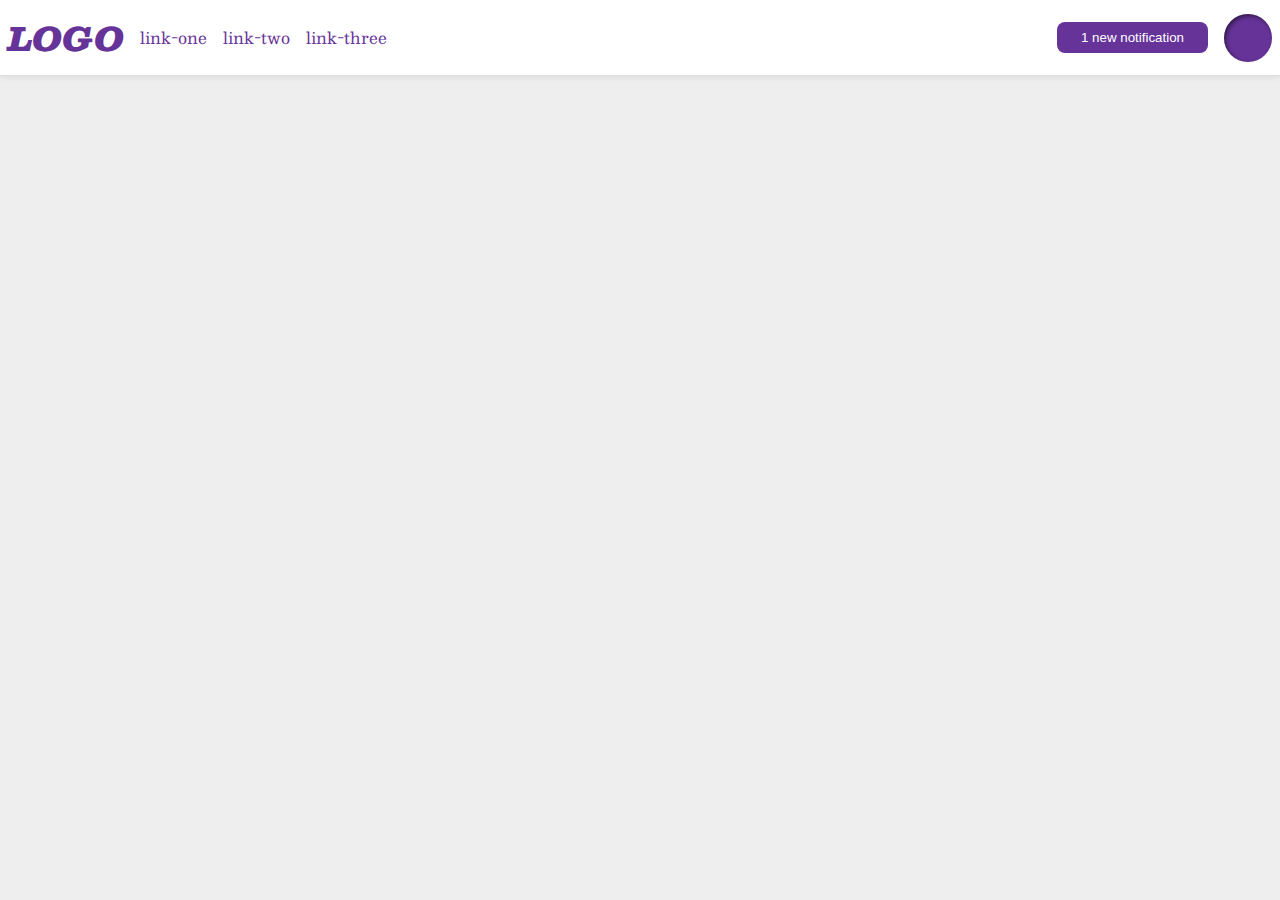
<file: flex/03-flex-header-2/index.html>
<!DOCTYPE html>
<html lang="en">
  <head>
    <meta charset="UTF-8">
    <meta http-equiv="X-UA-Compatible" content="IE=edge">
    <meta name="viewport" content="width=device-width, initial-scale=1.0">
    <title>Flex Header 2</title>
    <link rel="stylesheet" href="style.css">
  </head>
  <body>
    <div class="header">
      <div class="left">
        <div class="logo">
          LOGO
        </div>
        <ul class="links">
          <li><a href="google.com">link-one</a></li>
          <li><a href="google.com">link-two</a></li>
          <li><a href="google.com">link-three</a></li>
        </ul>
      </div>
      <div class="right">
        <button class="notifications">
          1 new notification
        </button>
        <div class="profile-image"></div>
      </div>
    </div>
  </body>
</html>
</file>
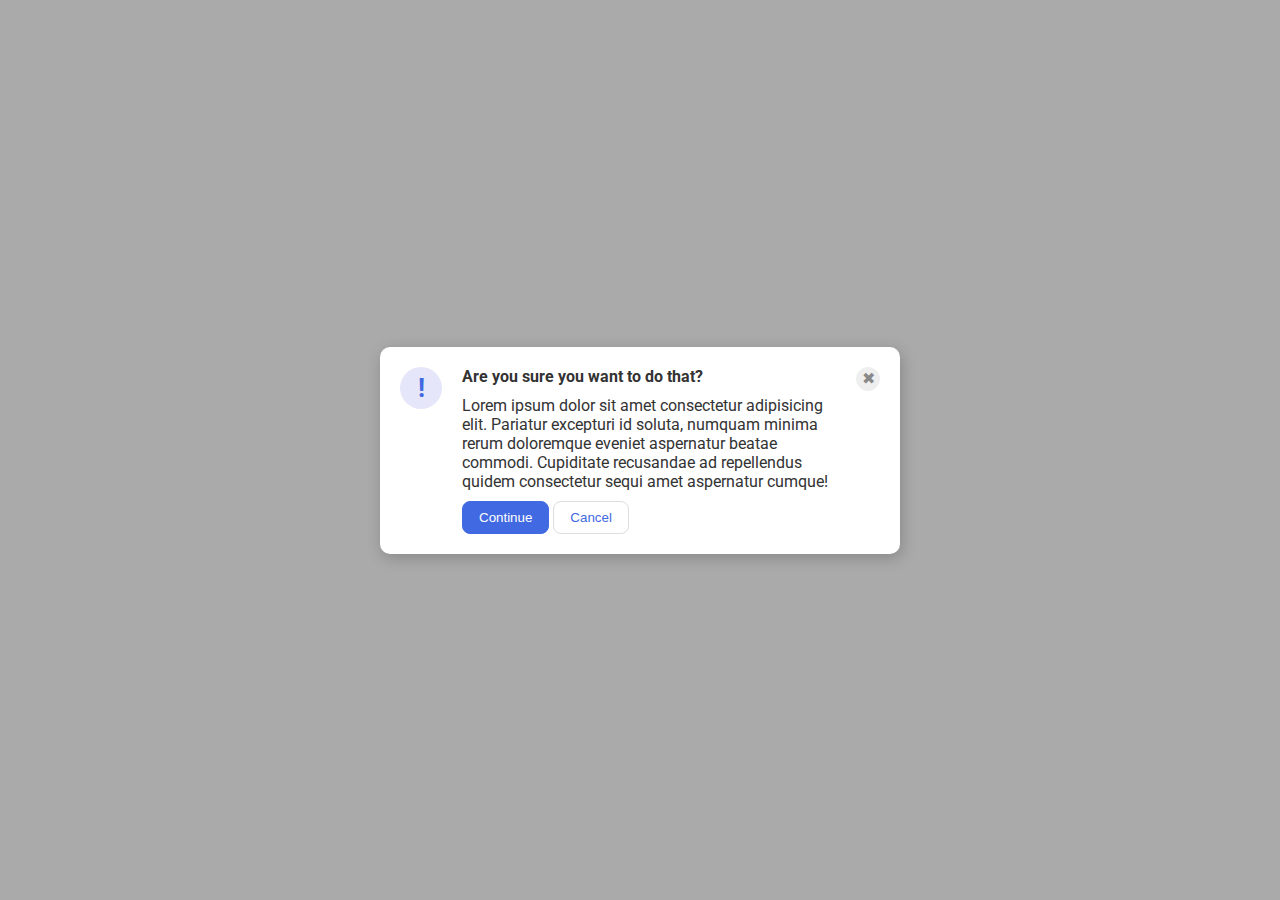
<file: flex/05-flex-modal/index.html>
<!DOCTYPE html>
<html lang="en">
  <head>
    <meta charset="UTF-8">
    <meta http-equiv="X-UA-Compatible" content="IE=edge">
    <meta name="viewport" content="width=device-width, initial-scale=1.0">
    <link rel="stylesheet" href="style.css">
    <title>Modal</title>
  </head>
  <body>
    <div class="modal">
      <div class="icon">!</div>
      <div class="action">
        <div class="header">Are you sure you want to do that?</div>
        <div class="text">Lorem ipsum dolor sit amet consectetur adipisicing elit. Pariatur excepturi id soluta, numquam minima rerum doloremque eveniet aspernatur beatae commodi. Cupiditate recusandae ad repellendus quidem consectetur sequi amet aspernatur cumque!</div>
        <div class="buttons">
          <button class="continue">Continue</button>
          <button class="cancel">Cancel</button>
        </div>
      </div>
      <button class="close-button">✖</button>
    </div>
  </body>
</html>
</file>
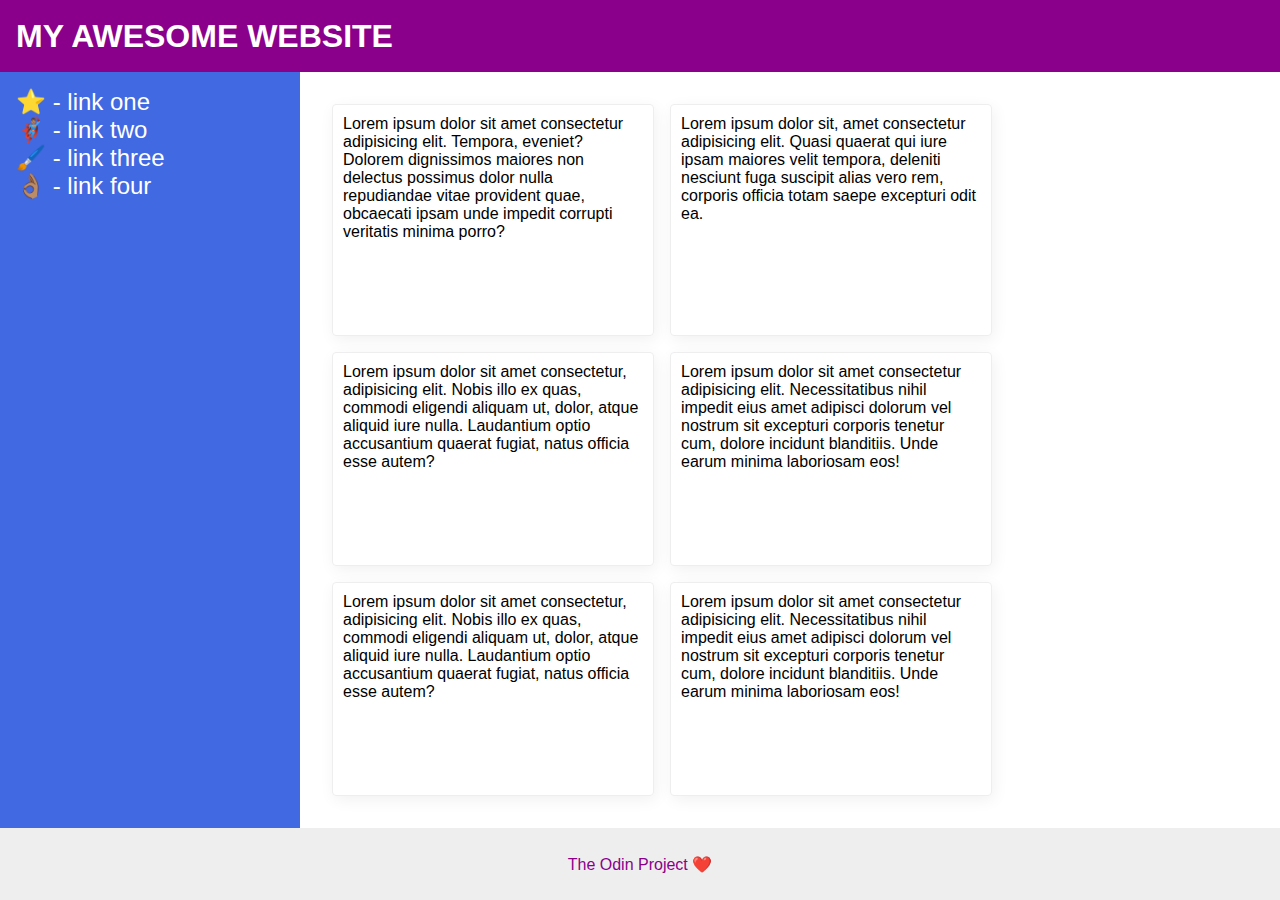
<file: flex/07-flex-layout-2/index.html>
<!DOCTYPE html>
<html lang="en">
  <head>
    <meta charset="UTF-8">
    <meta http-equiv="X-UA-Compatible" content="IE=edge">
    <meta name="viewport" content="width=device-width, initial-scale=1.0">
    <title>The Holy Grail</title>
    <link rel="stylesheet" href="style.css">
  </head>
  <body>
    <div class="header">
      MY AWESOME WEBSITE
    </div>
    
    <div class="content">
      <div class="sidebar">
        <ul>
          <li><a href="#">⭐ - link one</a></li>
          <li><a href="#">🦸🏽‍♂️ - link two</a></li>
          <li><a href="#">🖌️ - link three</a></li>
          <li><a href="#">👌🏽 - link four</a></li>
        </ul>
      </div>
      
      <div class="cards">
        <div class="card">Lorem ipsum dolor sit amet consectetur adipisicing elit. Tempora, eveniet? Dolorem dignissimos maiores non delectus possimus dolor nulla repudiandae vitae provident quae, obcaecati ipsam unde impedit corrupti veritatis minima porro?</div>
        <div class="card">Lorem ipsum dolor sit, amet consectetur adipisicing elit. Quasi quaerat qui iure ipsam maiores velit tempora, deleniti nesciunt fuga suscipit alias vero rem, corporis officia totam saepe excepturi odit ea.</div>
        <div class="card">Lorem ipsum dolor sit amet consectetur, adipisicing elit. Nobis illo ex quas, commodi eligendi aliquam ut, dolor, atque aliquid iure nulla. Laudantium optio accusantium quaerat fugiat, natus officia esse autem?</div>
        <div class="card">Lorem ipsum dolor sit amet consectetur adipisicing elit. Necessitatibus nihil impedit eius amet adipisci dolorum vel nostrum sit excepturi corporis tenetur cum, dolore incidunt blanditiis. Unde earum minima laboriosam eos!</div>
        <div class="card">Lorem ipsum dolor sit amet consectetur, adipisicing elit. Nobis illo ex quas, commodi eligendi aliquam ut, dolor, atque aliquid iure nulla. Laudantium optio accusantium quaerat fugiat, natus officia esse autem?</div>
        <div class="card">Lorem ipsum dolor sit amet consectetur adipisicing elit. Necessitatibus nihil impedit eius amet adipisci dolorum vel nostrum sit excepturi corporis tenetur cum, dolore incidunt blanditiis. Unde earum minima laboriosam eos!</div>
      </div>
    </div>
    
    <div class="footer">
      The Odin Project ❤️
    </div>
  </body>
</html>
</file>
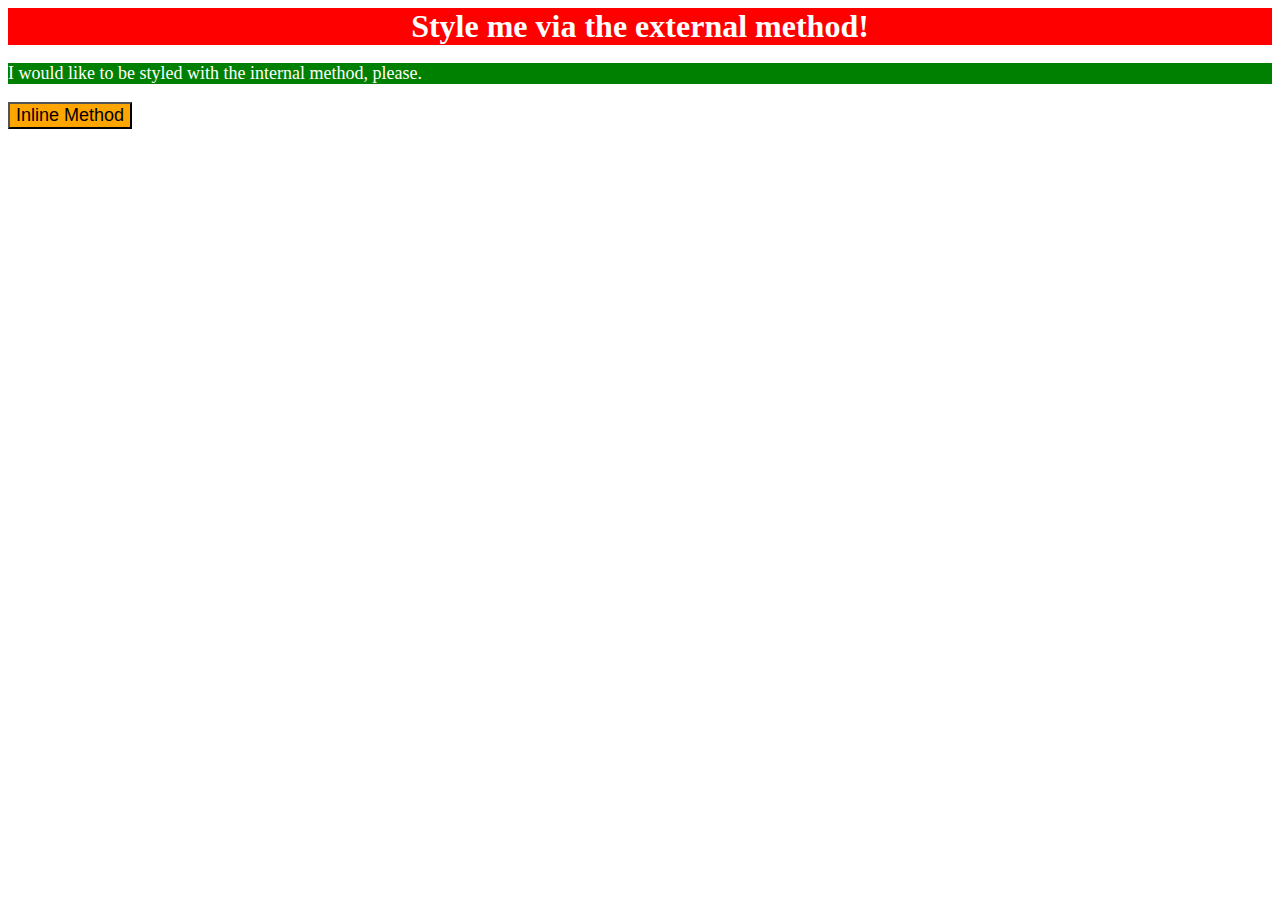
<file: foundations/01-css-methods/index.html>
<!DOCTYPE html>
<html lang="en">
  <head>
    <meta charset="UTF-8">
    <meta http-equiv="X-UA-Compatible" content="IE=edge">
    <meta name="viewport" content="width=device-width, initial-scale=1.0">

    <!-- Stylesheet for div tag --!>
    <link rel="stylesheet" href="./style.css">
    
    <!-- style block for p tag --!>
    <style>
      p {
        background-color: green;
        color: white;
        font-size: 18px;
      }
    </style>

    <title>Methods for Adding CSS</title>
  </head>
  <body>
    <div>Style me via the external method!</div>
    <p>I would like to be styled with the internal method, please.</p>
    <button style="background-color: orange; font-size: 18px;">Inline Method</button>
  </body>
</html>
</file>
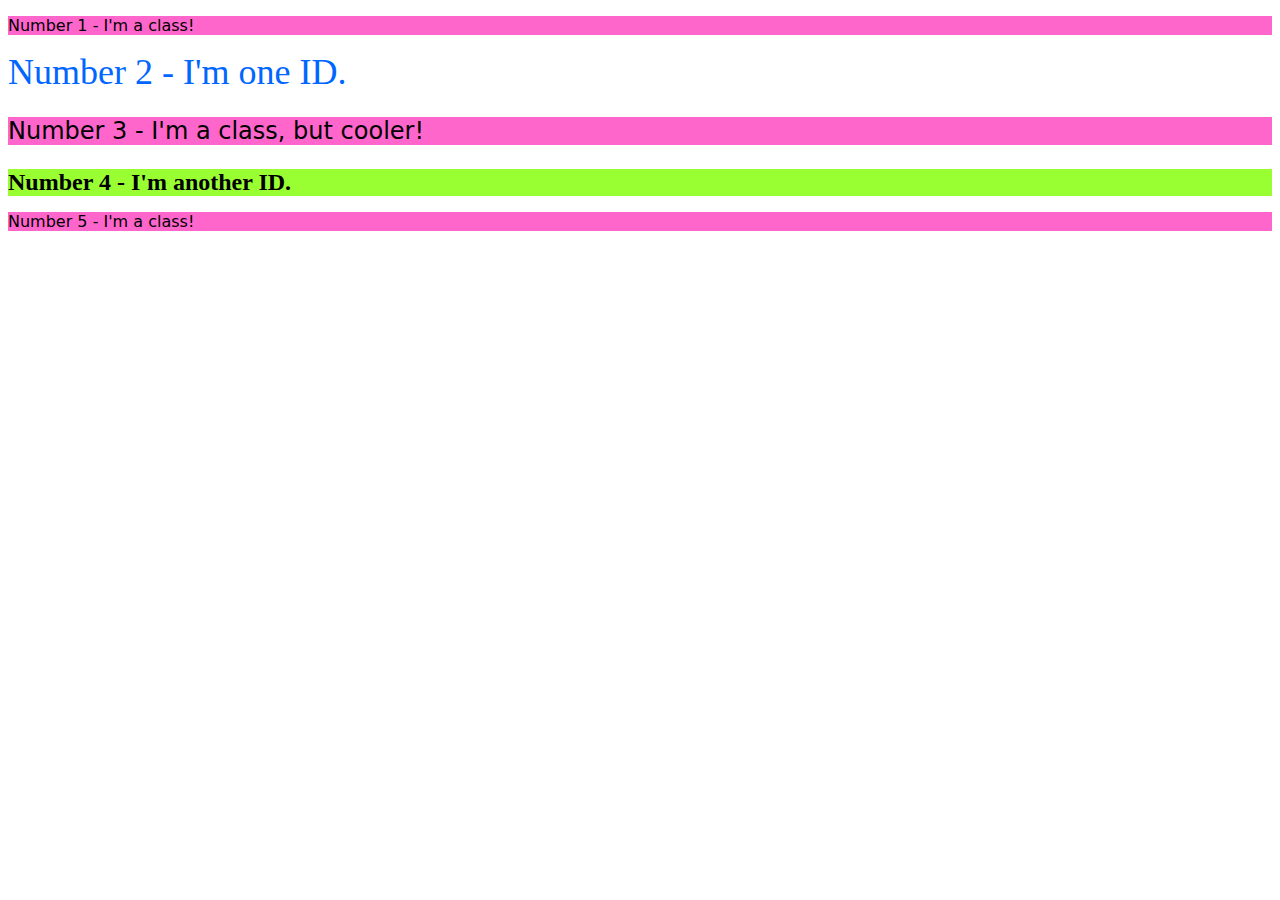
<file: foundations/02-class-id-selectors/index.html>
<!DOCTYPE html>
<html lang="en">
  <head>
    <meta charset="UTF-8">
    <meta http-equiv="X-UA-Compatible" content="IE=edge">
    <meta name="viewport" content="width=device-width, initial-scale=1.0">
    <title>Class and ID Selectors</title>
    <link rel="stylesheet" href="style.css">
  </head>
  <body>
    <p class="odd">Number 1 - I'm a class!</p>
    <div id="number2">Number 2 - I'm one ID.</div>
    <p class="odd fixed-font-size">Number 3 - I'm a class, but cooler!</p>
    <div id="number4" class="fixed-font-size">Number 4 - I'm another ID.</div>
    <p class="odd">Number 5 - I'm a class!</p>
  </body>
</html>
</file>
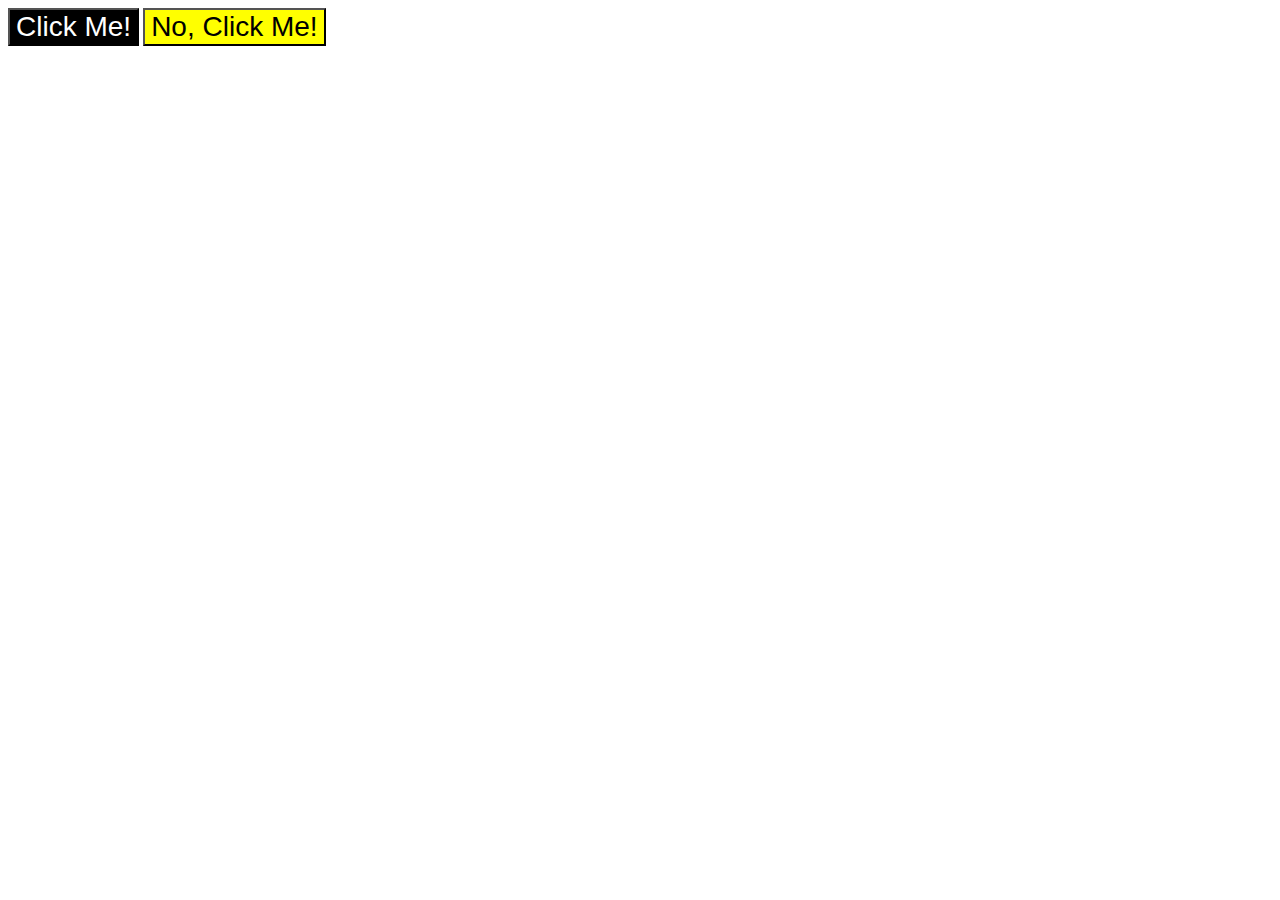
<file: foundations/03-grouping-selectors/index.html>
<!DOCTYPE html>
<html lang="en">
  <head>
    <meta charset="UTF-8">
    <meta http-equiv="X-UA-Compatible" content="IE=edge">
    <meta name="viewport" content="width=device-width, initial-scale=1.0">
    <title>Grouping Selectors</title>
    <link rel="stylesheet" href="style.css">
  </head>
  <body>
    <button class="first">Click Me!</button>
    <button class="second">No, Click Me!</button>
  </body>
</html>
</file>
<file: flex/03-flex-header-2/style.css>
/* this is some magical font-importing.  
you'll learn about it later. */
@import url('https://fonts.googleapis.com/css2?family=Besley:ital,wght@0,400;1,900&display=swap');

body {
  margin: 0;
  background: #eee;
  font-family: Besley, serif;
}

.header {
  display: flex;
  justify-content: space-between;
  padding: 8px;

  background: white;
  border-bottom: 1px solid #ddd;
  box-shadow: 0 0 8px rgba(0,0,0,.1);
}

.left,
.right {
  display: flex;
  align-items: center;
  gap: 16px;
}

.profile-image {
  background: rebeccapurple;
  box-shadow: inset 2px 2px 4px rgba(0,0,0,.5);
  border-radius: 50%;
  width: 48px;
  height: 48px;
}

.logo {
  color: rebeccapurple;
  font-size: 32px;
  font-weight: 900;
  font-style: italic;
}

button {
  border: none;
  border-radius: 8px;
  background: rebeccapurple;
  color: white;
  padding: 8px 24px;
}

a {
  /* this removes the line under our links */
  text-decoration: none;
  color: rebeccapurple;
}

ul {
  display: flex;
  gap: 16px;
  padding: 0px;

  list-style-type: none;
}
</file>
<file: flex/05-flex-modal/style.css>
@import url('https://fonts.googleapis.com/css2?family=Roboto:wght@400;700&display=swap');

html, body {
  height: 100%;
}

body {
  font-family: Roboto, sans-serif;
  margin: 0;
  background: #aaa;
  color: #333;
  /* I'll give you this one for free lol */
  display: flex;
  align-items: center;
  justify-content: center;
}

.modal {
  display: flex;
  justify-content: space-between;
  gap: 20px;
  padding: 20px;

  background: white;
  width: 480px;
  border-radius: 10px;
  box-shadow: 2px 4px 16px rgba(0,0,0,.2);
}

.icon {
  color: royalblue;
  font-size: 26px;
  font-weight: 700;
  background: lavender;
  width: 42px;
  height: 42px;
  border-radius: 50%;
  display: flex;
  align-items: center;
  justify-content: center;

  flex-shrink: 0;
}

.action {
  display: flex;
  flex-direction: column;
  align-items: left;
  gap: 10px;
}

.header {
  font-weight: bold;
}

.close-button {
  background: #eee;
  border-radius: 50%;
  color: #888;
  font-weight: 400;
  font-size: 16px;
  height: 24px;
  width: 24px;
  display: flex;
  align-items: center;
  justify-content: center;
  border: 1px solid #eee;
  padding: 0;

  flex-shrink: 0;
}

button {
  cursor: pointer;
  padding: 8px 16px;
  border-radius: 8px;
}

button.continue {
  background: royalblue;
  border: 1px solid royalblue;
  color: white;
}

button.cancel {
  background: white;
  border: 1px solid #ddd;
  color: royalblue;
}
</file>
<file: flex/07-flex-layout-2/style.css>
body {
  display: flex;
  flex: 1;
  flex-direction: column;
  justify-content: space-between;

  font-family: -apple-system, BlinkMacSystemFont, 'Segoe UI', Roboto, Oxygen, Ubuntu, Cantarell, 'Open Sans', 'Helvetica Neue', sans-serif;
  margin: 0;
  min-height: 100vh;
}

.header {
  display: flex;
  justify-content: left;
  align-items: center;
  font-size: 32px;
  font-weight: 900;
  padding-left: 16px;

  height: 72px;
  background: darkmagenta;
  color: white;
}

.content {
  display: flex;
  flex: 1;
}

.cards {
  display: flex;
  flex-wrap: wrap;
  gap: 16px;
  padding: 32px;
}

.footer {
  display: flex;
  justify-content: center;
  align-items: center;

  height: 72px;
  background: #eee;
  color: darkmagenta;
}

.sidebar {
  flex-shrink: 0;
  padding: 16px;

  width: 300px;
  background: royalblue;
  box-sizing: border-box;
}

.sidebar ul {
  list-style-type: none;
  padding: 0;
  margin: 0;
}

.sidebar a {
  text-decoration: none;
  font-size: 24px;
  color: white;
}

.card {
  padding: 10px;
  width: 300px;

  border: 1px solid #eee;
  box-shadow: 2px 4px 16px rgba(0,0,0,.06);
  border-radius: 4px;
}
</file>
<file: foundations/01-css-methods/style.css>
div {
  background-color: red;
  color: white;
  font-size: 32px;
  text-align: center;
  font-weight: bold;
}
</file>
<file: foundations/02-class-id-selectors/style.css>
.odd {
  background-color: #ff66cc;
  font-family: "Verdana", "DejaVu Sans", sans-serif;
}

.fixed-font-size {
  font-size: 24px;
}

#number2 {
  color: #0066ff;
  font-size: 36px;
}

#number4 {
  background-color: #99ff33;
  font-weight: bold;
}
</file>
<file: foundations/03-grouping-selectors/style.css>
.first {
  background-color: black;
  color: white;
}

.second {
  background-color: yellow;
}

.first,
.second {
  font-size: 28px;
  font-family: "Helvetica", "Times New Roman", sans-serif;
}
</file>
